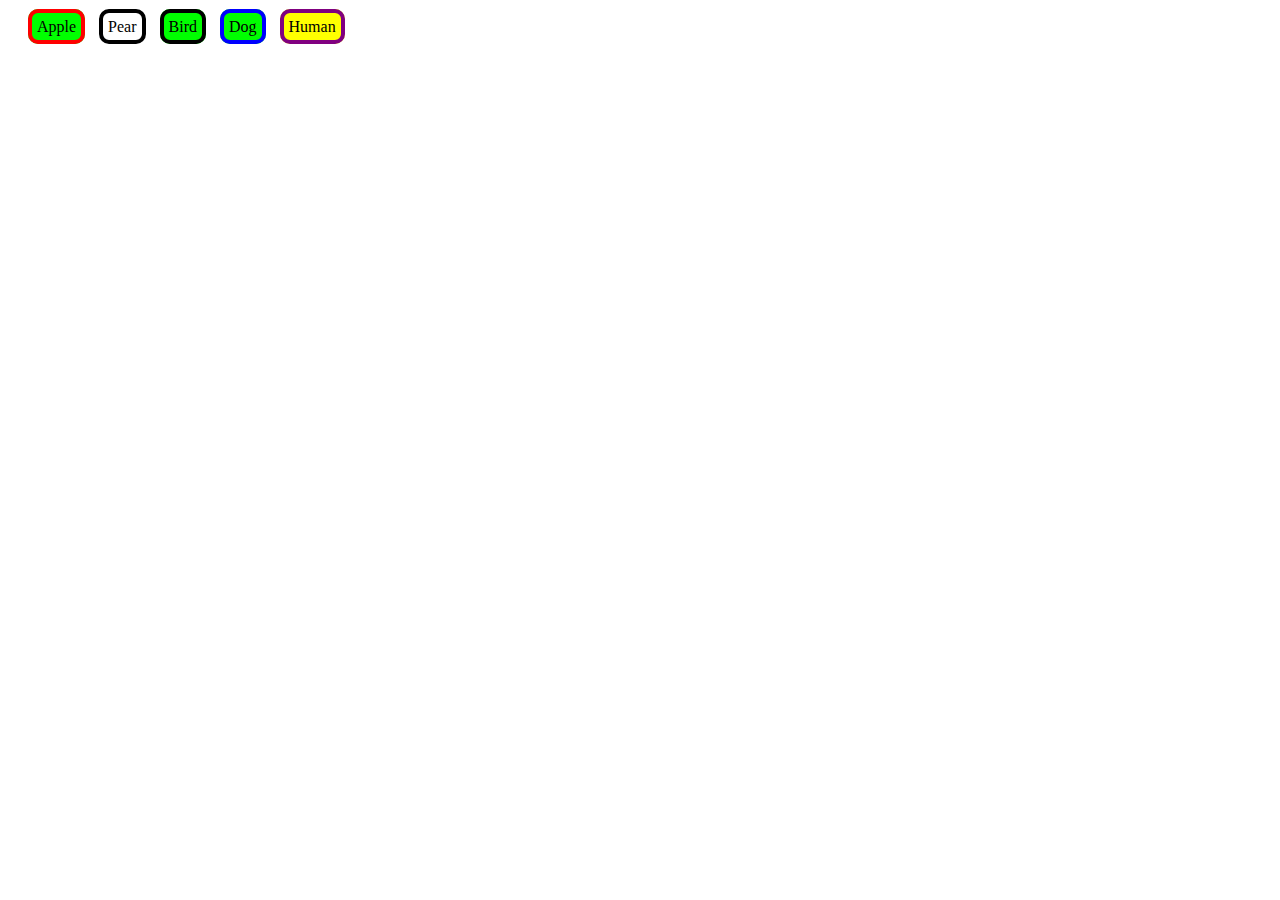
<file: index.html>
<!DOCTYPE html>
<html lang="en" >
<head>
  <meta charset="UTF-8">
  <title>CodePen - play around with existing HTML  and CSS</title>
  <link rel="stylesheet" href="./style.css">

</head>
<body>
<!-- partial:index.partial.html -->
<div class="first">Apple</div>
<div class="second">Pear</div>
<div class="third">Bird</div>
<div class="fourth">Dog</div>
<div class="five">Human</div>
<!-- partial -->
  
</body>
</html>
</file>
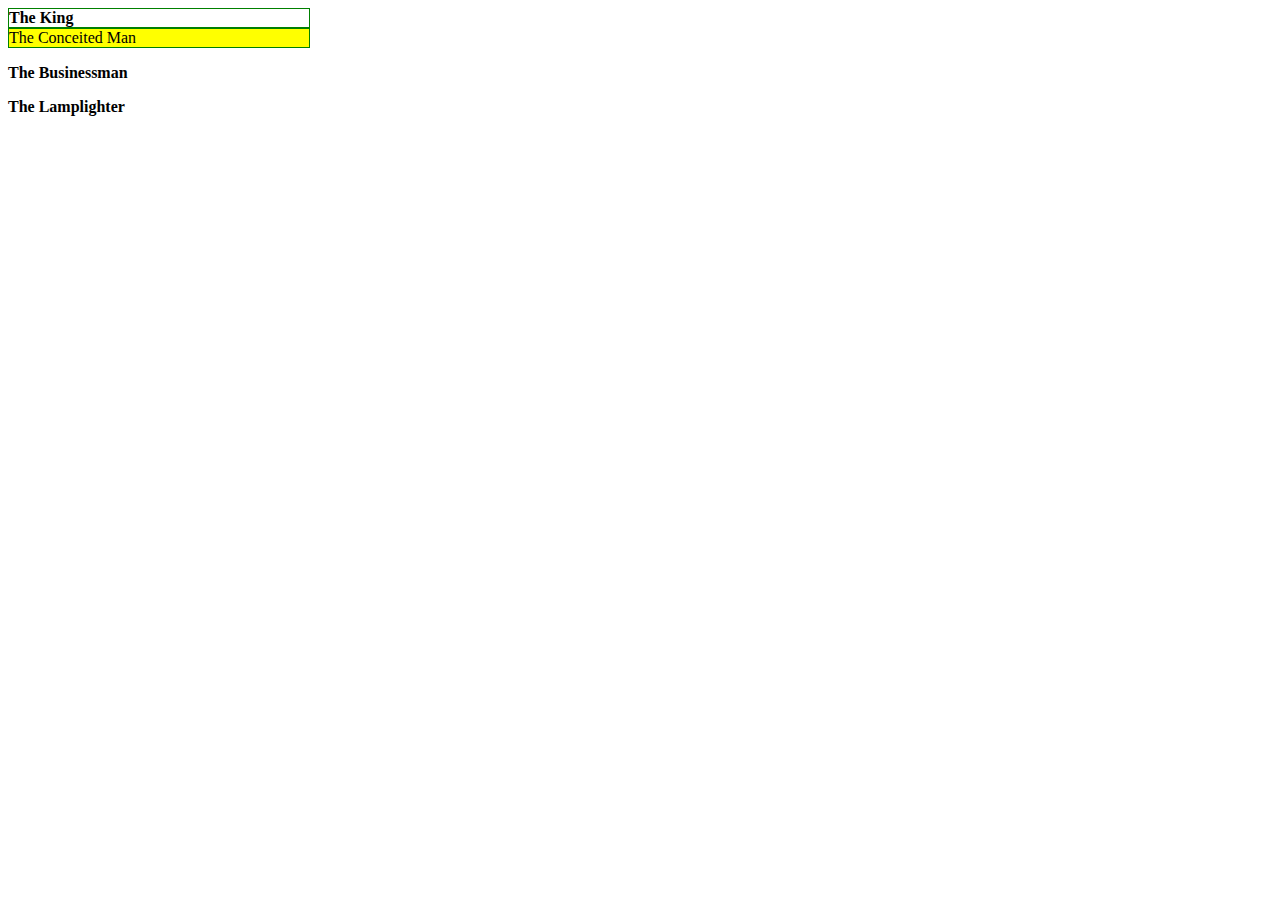
<file: hratky.html>
<!DOCTYPE html>
<html lang="en" >
<head>
  <meta charset="UTF-8">
  <title>CodePen - play around with existing HTML  and CSS</title>
  <link rel="stylesheet" href="./style1.css">

</head>
<body>
    <div class="container">
        <div id="b325" class="asteroid" >The King</div>
        <div id="b326">The Conceited Man</div>
      </div>
      <p class="asteroid big">The Businessman</p>
      <div class="asteroid b329 big">The Lamplighter</div>
 
      
  </body> 
  </html>
</file>
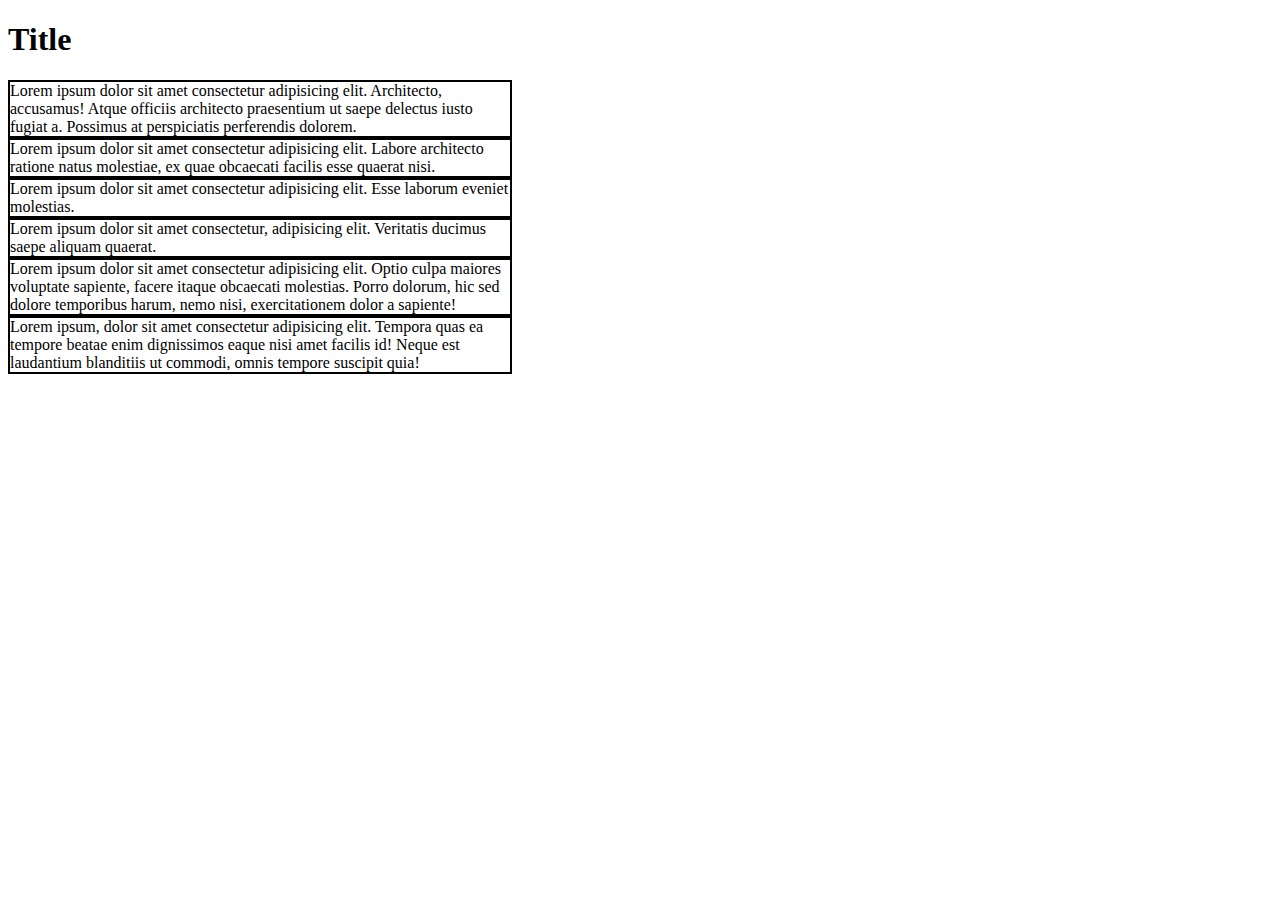
<file: hratky2.html>
<!DOCTYPE html>
<html lang="en" >
<head>
  <meta charset="UTF-8">
  <title>CodePen - play around with existing HTML  and CSS</title>
  <link rel="stylesheet" href="./style2.css">
<h1>Title </h1>
</head>
<body>
    <p class="barva">Lorem ipsum dolor sit amet consectetur adipisicing elit. Architecto, accusamus! Atque officiis architecto praesentium ut saepe delectus iusto fugiat a. Possimus at perspiciatis perferendis dolorem.</p>
    <p class="barva">Lorem ipsum dolor sit amet consectetur adipisicing elit. Labore architecto ratione natus molestiae, ex quae obcaecati facilis esse quaerat nisi. </p>
    <p class="barva"> Lorem ipsum dolor sit amet consectetur adipisicing elit. Esse laborum eveniet molestias. </p>
        <p class="barva">Lorem ipsum dolor sit amet consectetur, adipisicing elit. Veritatis ducimus saepe aliquam quaerat. </p>
            <p class="barva">Lorem ipsum dolor sit amet consectetur adipisicing elit. Optio culpa maiores voluptate sapiente, facere itaque obcaecati molestias. Porro dolorum, hic sed dolore temporibus harum, nemo nisi, exercitationem dolor a sapiente! </p>
            <p class="barva">Lorem ipsum, dolor sit amet consectetur adipisicing elit. Tempora quas ea tempore beatae enim dignissimos eaque nisi amet facilis id! Neque est laudantium blanditiis ut commodi, omnis tempore suscipit quia! </p>
</body>
</html>
</file>
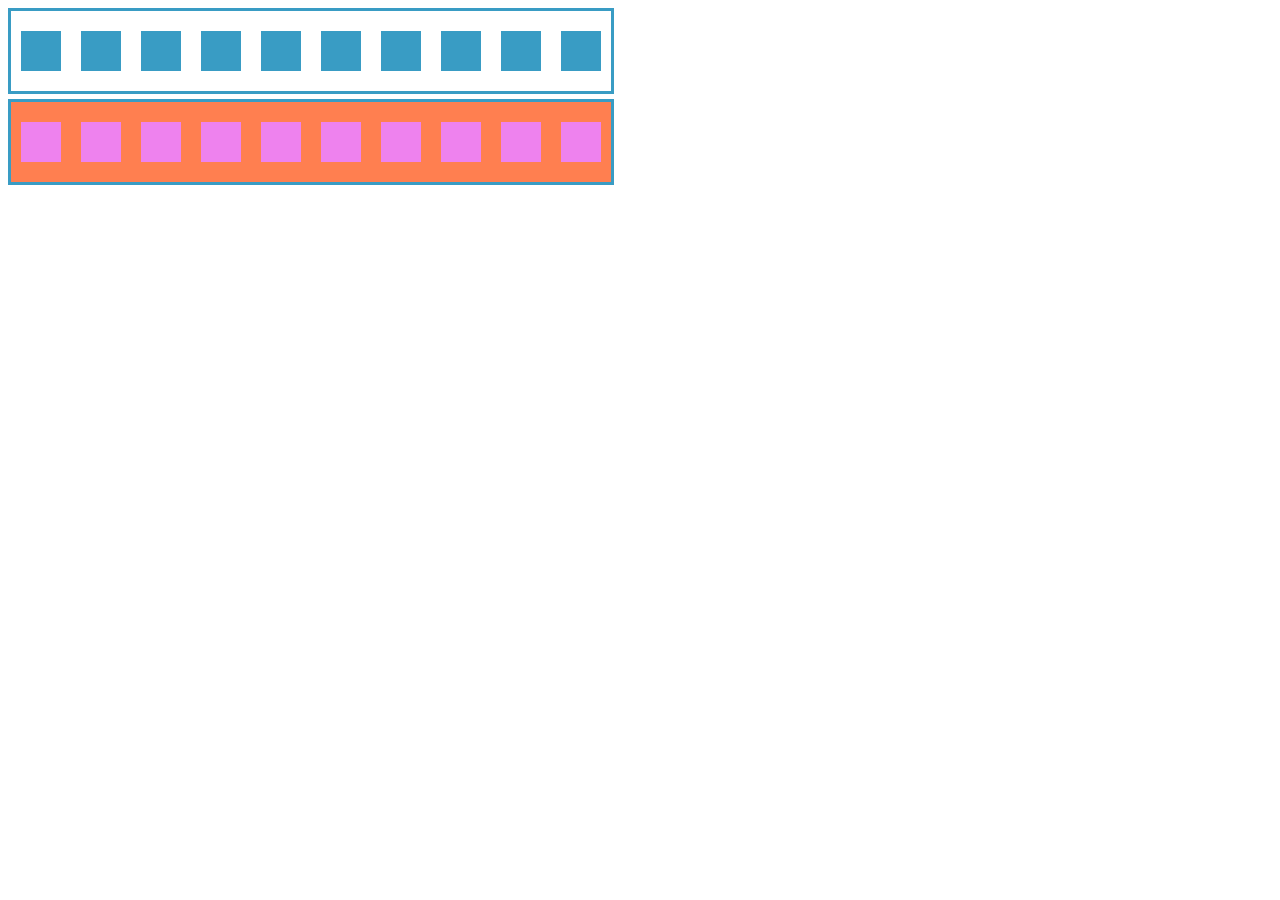
<file: hratky3.html>
<!DOCTYPE html>
<html lang="en" >
<head>
  <meta charset="UTF-8">
  <title>CodePen - play around with existing HTML  and CSS</title>
  <link rel="stylesheet" href="./style3.css">

</head>
<body>
 <div class="container">
                      
    <div class="obdelnik"></div>
      <div class="obdelnik"> </div>
        <div class="obdelnik"></div>
    
          <div class="obdelnik"></div>
            <div class="obdelnik"></div>
              <div class="obdelnik"></div>

                <div class="obdelnik"></div>

                  <div class="obdelnik"></div>
                    <div class="obdelnik"> </div>
                      <div class="obdelnik"></div>
  </div>
  <div class="container2">
    <div class="druhy"></div>
    <div class="druhy"></div>
    <div class="druhy"></div>
    <div class="druhy"></div>
    <div class="druhy"></div>
    <div class="druhy"></div>
    <div class="druhy"></div>
    <div class="druhy"></div>
    <div class="druhy"></div>
    <div class="druhy"></div>
</body>
</html>
</file>
<file: style.css>
div {
  display: inline;
  margin-left: 10px;
  padding: 5px;
  border-radius: 10px;
  border: 4px solid black;
  background: lime;
}

.first {
  border: 4px solid red;
}

.second {
  border: 4px solid black;
  background: white;
}
.fourth {
  border: 4px solid blue;
  background: lime;
}
.five {
  border: 4px solid purple;
  background: yellow;
}

body {
  padding: 10px;
}
</file>
<file: style1.css>
.news {

    color: blue;
}




#b325   {
    border: solid  1px ;
    border-color: green;
    width: 300px;
}
 
#b326  {
    border: solid 1px ;
    border-color: green;
    width: 300px;
    background-color: yellow;
}


.asteroid {
    font-weight: bold;
  }
</file>
<file: style2.css>
.barva {
border: solid  black 2px ;
width: 500px;
margin: 0px;

}

.barva:hover {
    background-color: yellow;
  }
</file>
<file: style3.css>
.container {
    display: flex;
    
   flex-wrap: wrap;
    width: 600px;
   height: 80px;
   justify-content: space-around;
   border: rgb(57, 156, 196) solid 3px;
   align-content: center;
   
  }
  .obdelnik
  {
     
   box-sizing: border-box;
   width: 40px;
   height: 40px;
   background: rgb(57, 156, 196);
    }
  
    .container2 {
      display: flex;
      
     flex-wrap: wrap;
      width: 600px;
     height: 80px;
     justify-content: space-around;
     border: rgb(57, 156, 196) solid 3px;
     align-content: center;
     margin-top: 5px;
     background-color: coral;
     
    }
   .druhy  
  {
    box-sizing: border-box;
    width: 40px;
    height: 40px;
    background: violet;
      }
</file>
